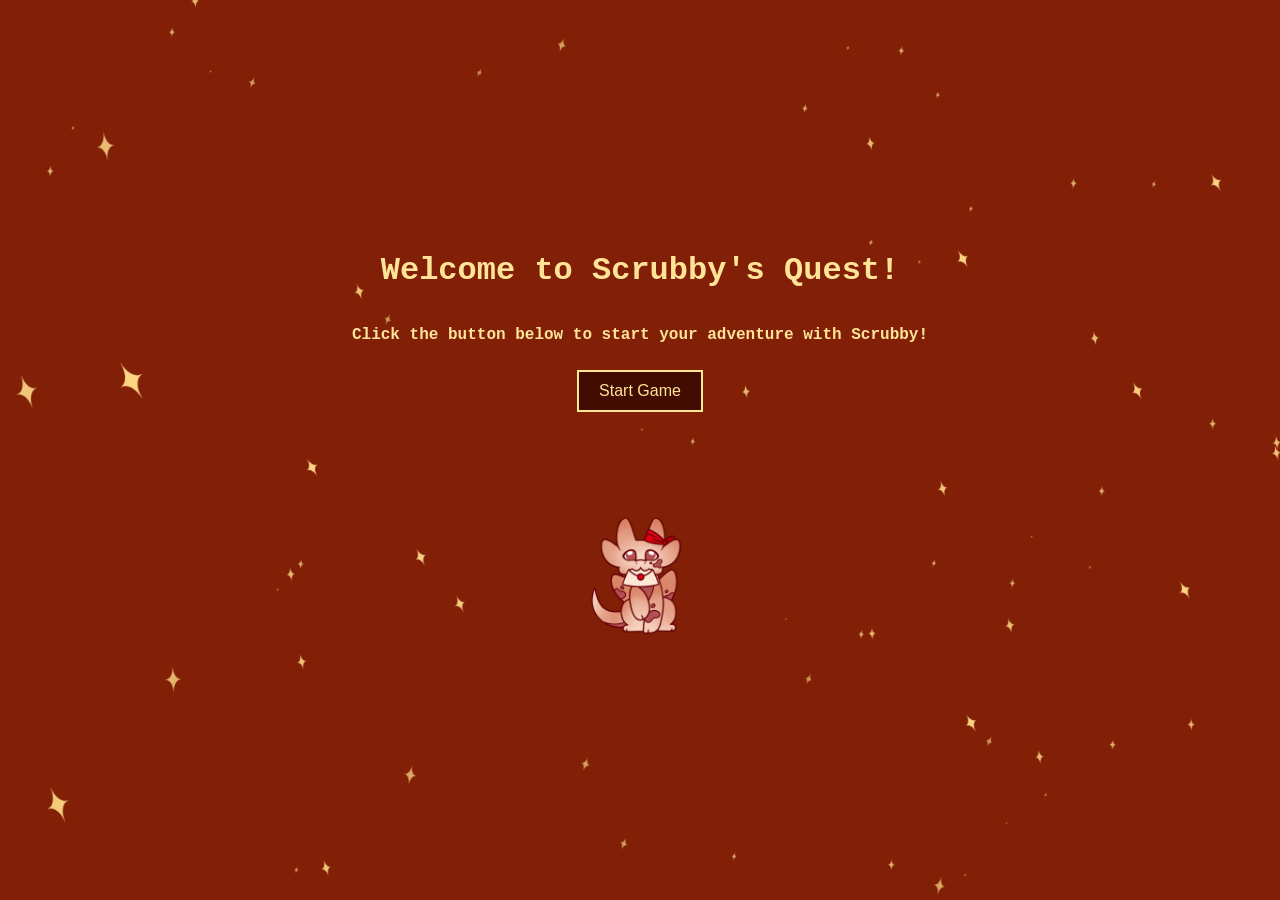
<file: home.html>
<!DOCTYPE html>
<html lang="en">
<head>
    <meta charset="UTF-8">
    <meta name="viewport" content="width=device-width, initial-scale=1.0">
    <title>Scrubby's Quest Home</title>
    <link rel="stylesheet" href="home.css">
</head>
<body>
    <img id="sparkles-img" src="images/m-garden-sparkles.png" alt="Background Sparkles">
    <header>
        <h1><strong>Welcome to Scrubby's Quest!</strong></h1>
        <p><strong>Click the button below to start your adventure with Scrubby!</strong></p>
        <button onclick="window.location.href='game.html'">Start Game</button>
        <img id="scrubby-img" src="images/scrubby_sit.png" alt="Scrubby Sitting">
    </header>
</body>
</html>
</file>
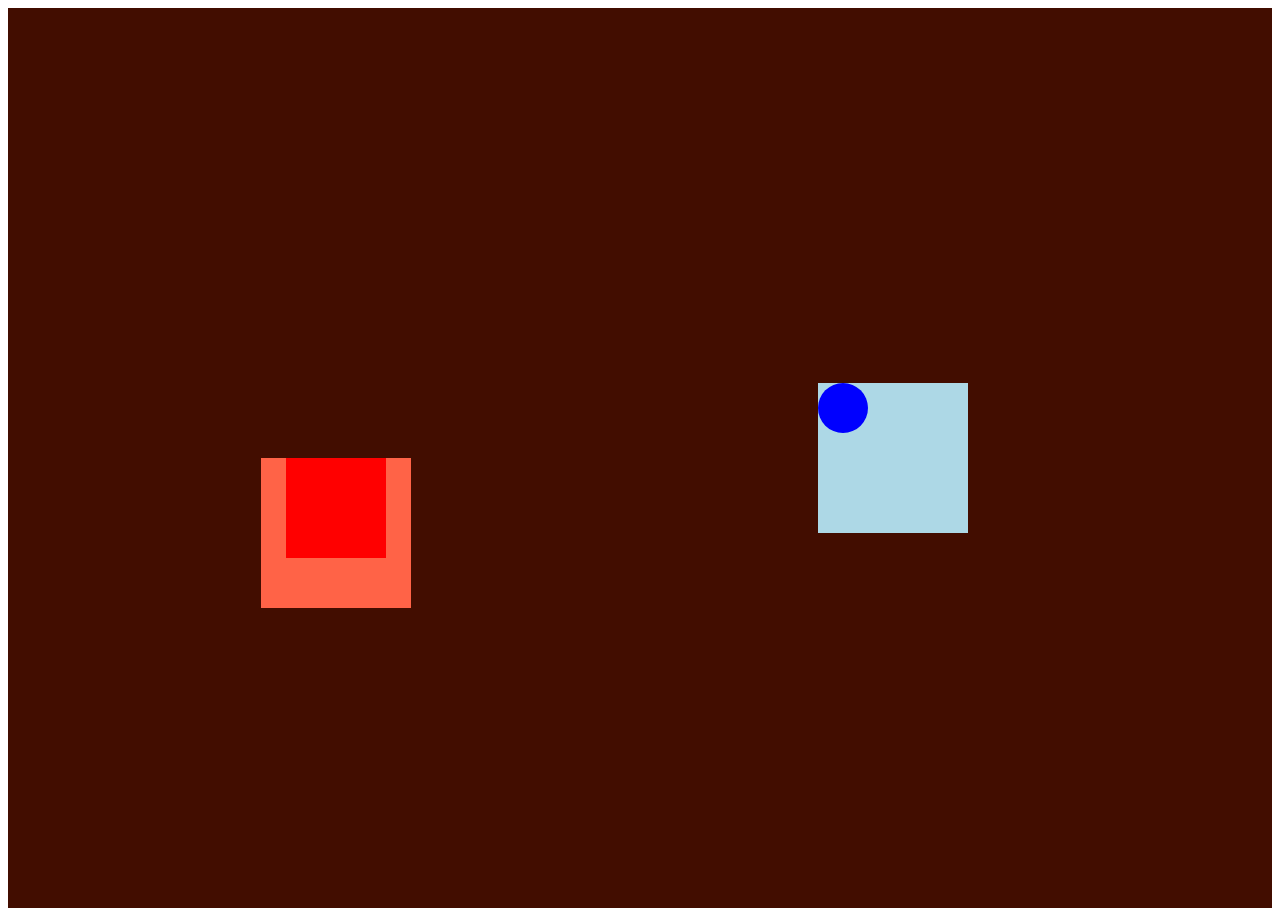
<file: testcollisions/collision.html>
<!DOCTYPE html>
<html lang="en">
<head>
    <meta charset="UTF-8">
    <meta name="viewport" content="width=device-width, initial-scale=1.0">
    <title>Collision Test</title>
    <link rel="stylesheet" href="style.css">
    <script src="collision.js" defer></script>
</head>
<body>
    <main>
        <div id="one-container">
            <div id="one"></div>
        </div>
        <div id="two-container">
            <div id="two"></div>
        </div>
    </main>
</body>
</html>
</file>
<file: home.css>
body {
    font-family: 'Courier New', Courier, monospace;
    display: grid;
    /* Create one main area where everything stacks */
    grid-template-columns: 1fr;
    grid-template-rows: 100vh; 
    justify-items: center;
    align-items: center;
    overflow: hidden;
    color: #ffe397;
    background-color: #812007;
    margin: 0;
}
header {
    /* Tell the header to sit in the same spot as the sparkles */
    grid-area: 1 / 1 / 2 / 2; 
    display: flex; 
    flex-direction: column;
    justify-content: center;
    align-items: center; /* Centers the title and scrubby horizontally */
    text-align: center;
    z-index: 1;
    margin: 0 20%;
}
button {
    margin: 10px;
    margin-bottom: 10%;
    padding: 10px 20px;
    font-size: 16px;
    color: #ffe397;
    background-color: #420d00;
    border: 2px solid #ffe397;
}

#sparkles-img {
    grid-area: 1 / 1 / 2 / 2;
    width: 100%;
    height: 100vh;
    object-fit: cover; 
    z-index: -1;
}
#scrubby-img {
    width: 120px; 
    margin-top: 20px; 
}

@media (min-width: 600px) {
    #scrubby-img {
        width: 180px; 
    }
    header {
        margin: 0 15%;
    }
}
</file>
<file: testcollisions/style.css>
main {
    position: relative; /* Essential! This makes "0,0" the corner of the maroon box */
    width: 100%;
    height: 100vh;
    background-color: #420d00;
    display: grid; 
    /* You can keep the grid for the lightblue box, which isn't moving */
    grid-template-columns: repeat(5, 1fr);
    grid-template-rows: repeat(3, 1fr);
}

#one-container {
    width: 150px;
    height: 150px;
    background-color: tomato;
    position: absolute; /* Kept for JS compatibility */
    z-index: 10;
    
    /* Initial starting position (instead of grid-column) */
    top: 50%; 
    left: 20%;
    transform: translate(-50%, -50%); 
}
#one {
    background-color: red;
    width: 100px;
    height: 100px;
    margin: auto; 
}

#two-container {
    /* This one stays stuck in the grid */
    grid-column: 4 / 5;
    grid-row: 2 / 3;
    width: 150px;
    height: 150px;
    background-color: lightblue;
    justify-self: center;
    align-self: center;
    z-index: 1;
}
#two {
    border-radius: 100%;
    background-color: blue;
    width: 50px;
    height: 50px;
}
</file>
